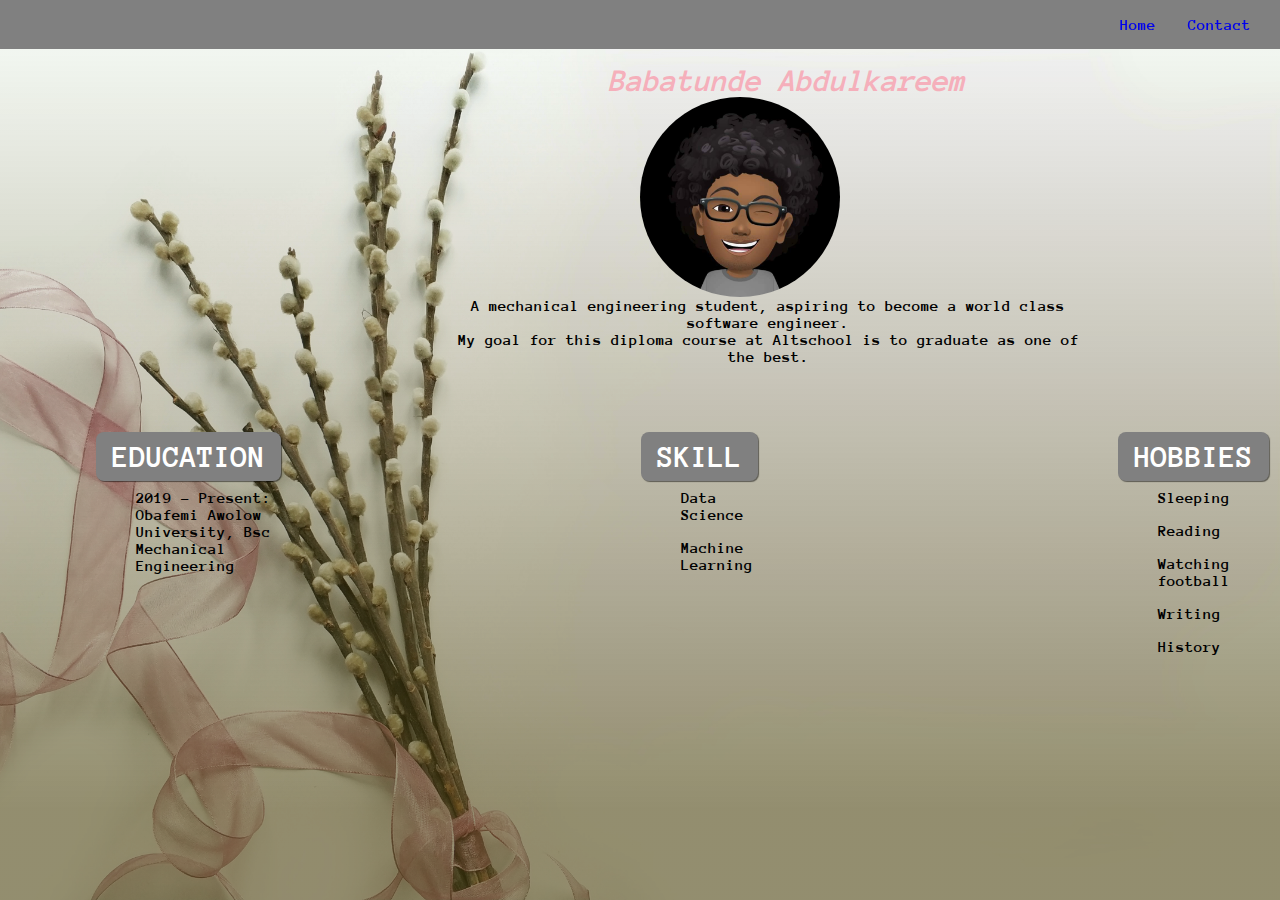
<file: index.html>
<!DOCTYPE html>
<html lang="en">
<head>
    <meta charset="UTF-8">
    <meta http-equiv="X-UA-Compatible" content="IE=edge">
    <meta name="viewport" content="width=device-width, initial-scale=1.0">
    <title>About</title>
    <link rel="stylesheet" href="style.css">
    <link rel="shortcut icon" href="favicon.ico" type="image/x-icon">
</head>
<body>
    <header class="main-header">
        <nav class="main-nav">
            <ul class="main-nav__items">

                <li class="main-nav__item">
                    <a class="list" href="#">Home</a>
                </li>
                <li class="main-nav__item">
                    <a class="list" href="contact.html">Contact</a>
                </li>
                <li class="main-nav__item">
                    <a class="list" href="register.html">Register</a>
                </li>
                <li class="main-nav__item">
                    <a class="list" href="login.html">Login</a>
                </li>
            </ul>
        </nav>
    </header>
    <main class="main">
        <section class="main-section">
                <h1 class="main-section__name">Babatunde Abdulkareem</h1>
                <div class="avatar">
                    <img src="avatar.jpeg" alt="avatar">

                </div>
                
                <p>A mechanical engineering student, aspiring to become a world class software engineer. <br> My goal for this diploma course at Altschool is to graduate as one of the best.</p>
        </section>

        <section class="secondary-section"> 
            <div class="secondary-section__item">
                <div class="secondary-section__box">
                    <h1 class="secondary-section__details">EDUCATION</h1>
                    <ul class="items">
                        <li> 2019 - Present: Obafemi Awolow University, Bsc Mechanical Engineering</li>
                        <li></li>
                    </ul>

                </div>
                <div  class="box">
                    <h1 class="secondary-section__details">SKILL</h1>
                    <ul class="items">
                        <li>Data Science</li>
                        <li>Machine Learning</li>
                    </ul>

                </div>
                <div  class="box">
                    <h1 class="secondary-section__details">HOBBIES</h1>
                    <ul class="items">
                        <li>Sleeping</li>
                        <li>Reading</li>
                        <li>Watching football</li>
                        <li>Writing</li>
                        <li>History</li>
                    </ul>

                </div>
            </div>
        </section>
        
        
    </main>
    <!-- <footer class="main-footer">
        <nav>
            <ul class="main-footer__links">
                <li class="main-footer__link">
                    <a href="#">Support</a>
                </li>
                <li class="main-footer__link">
                    <a href="#">Terms of Use</a>
                </li>
            </ul>
        </nav>
    </footer> -->
</body>
</html>
</file>
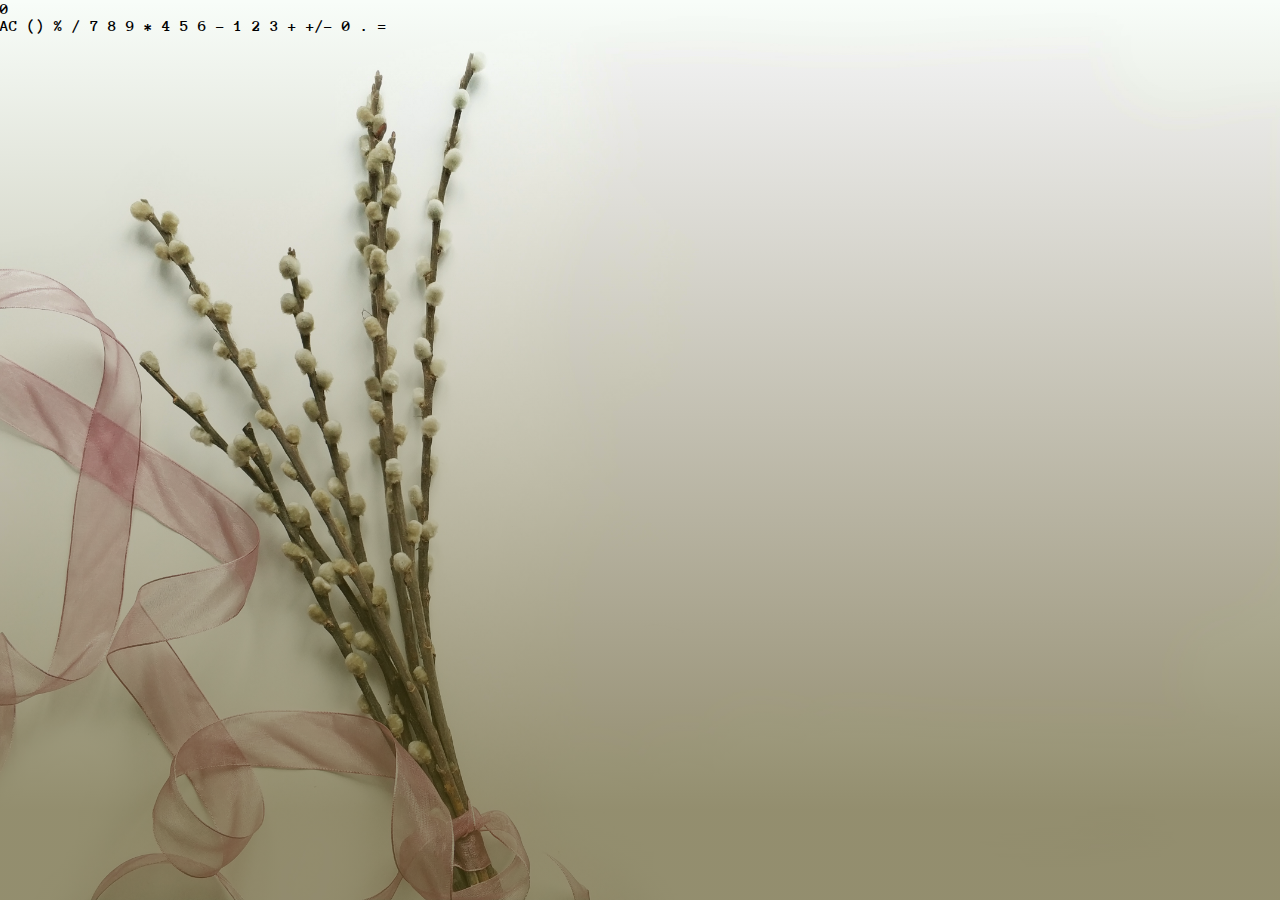
<file: calculator.html>
<!DOCTYPE html>
<html lang="en">
<head>
    <meta charset="UTF-8">
    <meta http-equiv="X-UA-Compatible" content="IE=edge">
    <meta name="viewport" content="width=device-width, initial-scale=1.0">
    <title>Calculator</title>
    <link rel="stylesheet" href="style.css">
</head>
<body>
    <div class="container">
        <div class="result">0</div>
        <div class="buttons">
            <span class="button resetBtn">AC</span>
            <span class="button parenthesis">()</span>
            <span class="button operator percent">%</span>
            <span class="button operator">/</span>
            <span class="button number">7</span>
            <span class="button number">8</span>
            <span class="button number">9</span>
            <span class="button operator">*</span>
            <span class="button operator">4</span>
            <span class="button operator">5</span>
            <span class="button operator">6</span>
            <span class="button operator">-</span>
            <span class="button operator">1</span>
            <span class="button operator">2</span>
            <span class="button operator">3</span>
            <span class="button operator">+</span>
            <span class="button negative operator">+/-</span>
            <span class="button operator">0</span>
            <span class="button number zero-btn">.</span>
            <span class="button operator">=</span>

        </div>
    </div>
</body>
</html>
</file>
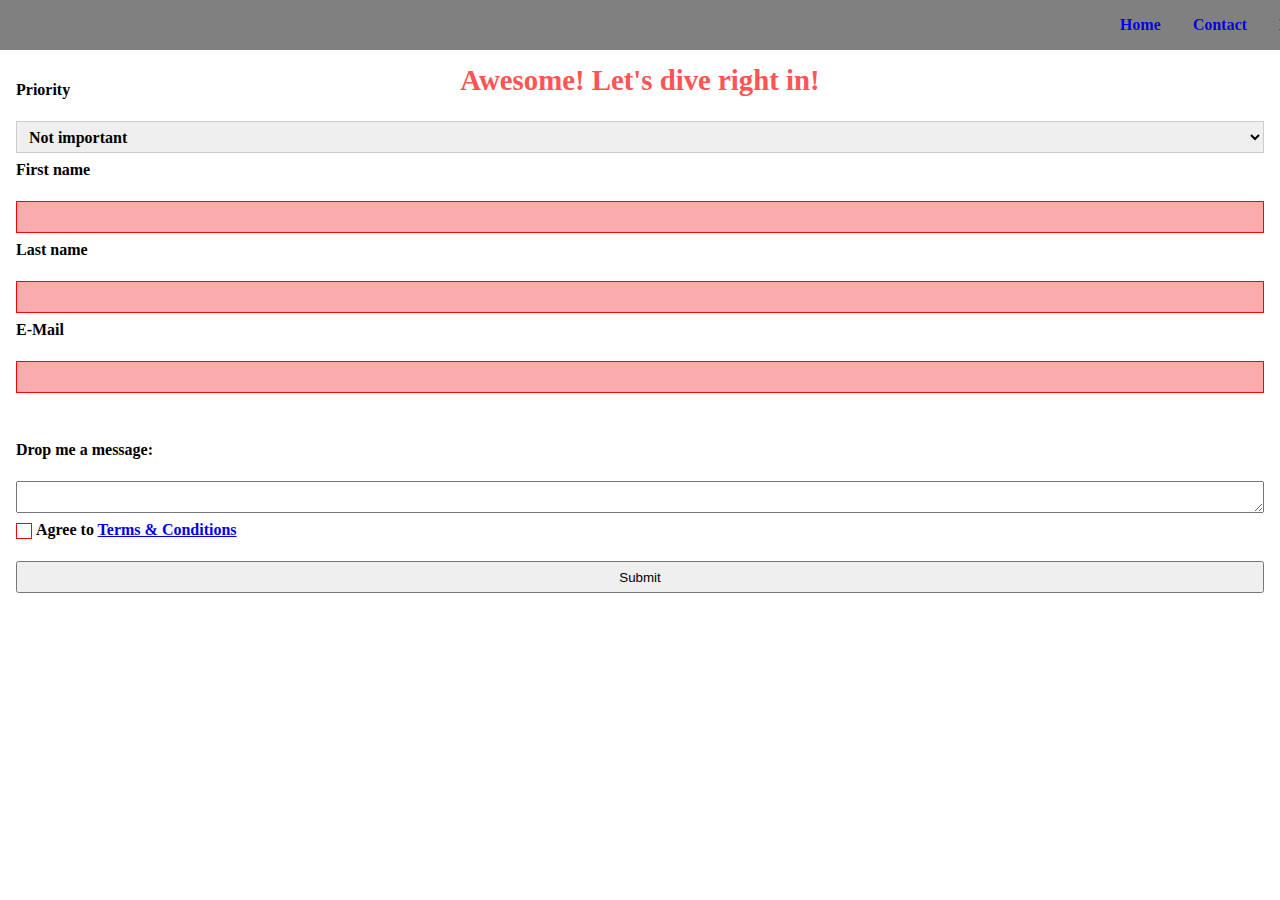
<file: contact.html>
<!DOCTYPE html>
<html lang="en">
<head>
    <meta charset="UTF-8">
    <meta http-equiv="X-UA-Compatible" content="IE=edge">
    <meta name="viewport" content="width=device-width, initial-scale=1.0">
    <title>Contact</title>
    <link rel="stylesheet" href="contact.css">
</head>
<body>
    <header class="main-header">
        <nav class="main-nav">
            <ul class="main-nav__items">

                <li class="main-nav__item">
                    <a class="list" href="index.html">Home</a>
                </li>
                <li class="main-nav__item">
                    <a class="list" href="#">Contact</a>
                </li>
                <li class="main-nav__item">
                    <a class="list" href="register.html">Register</a>
                </li>
                <li class="main-nav__item">
                    <a class="list" href="login.html">Login</a>
                </li>
            </ul>
        </nav>
    </header>
        <main class="signup-page">
            <h1 class="signup-title">Awesome! Let's dive right in!</h1>
            <form action="index.html" class="signup-form">
                <label for="title">Priority</label>
                <select id="title">
                    <option value="mr">Not important</option>
                    <option value="ms">Important</option>
                </select>
                <label for="first-name">First name</label>
                <input type="text" id="first-name" required>
                <label for="last-name">Last name</label>
                <input type="text" id="last-name" required>
                <label for="email">E-Mail</label>
                <input type="email" id="email" required>
                <br>
                <label for="story">Drop me a message:</label>

                <textarea id="story" name="story"
                          rows="10" cols="50">
                </textarea>
                
                <!-- <label for="password">Password</label>
                <input type="password" id="password" required> -->
                <div class="signup-form__checkbox"><input type="checkbox" id="agree-terms" required>
                    <label for="agree-terms">Agree to
                        <a href="#">Terms &amp; Conditions</a>
                    </label> </div>
                <button type="submit" class="button">Submit</button>
            </form>
        </main>
</body>
</html>
</file>
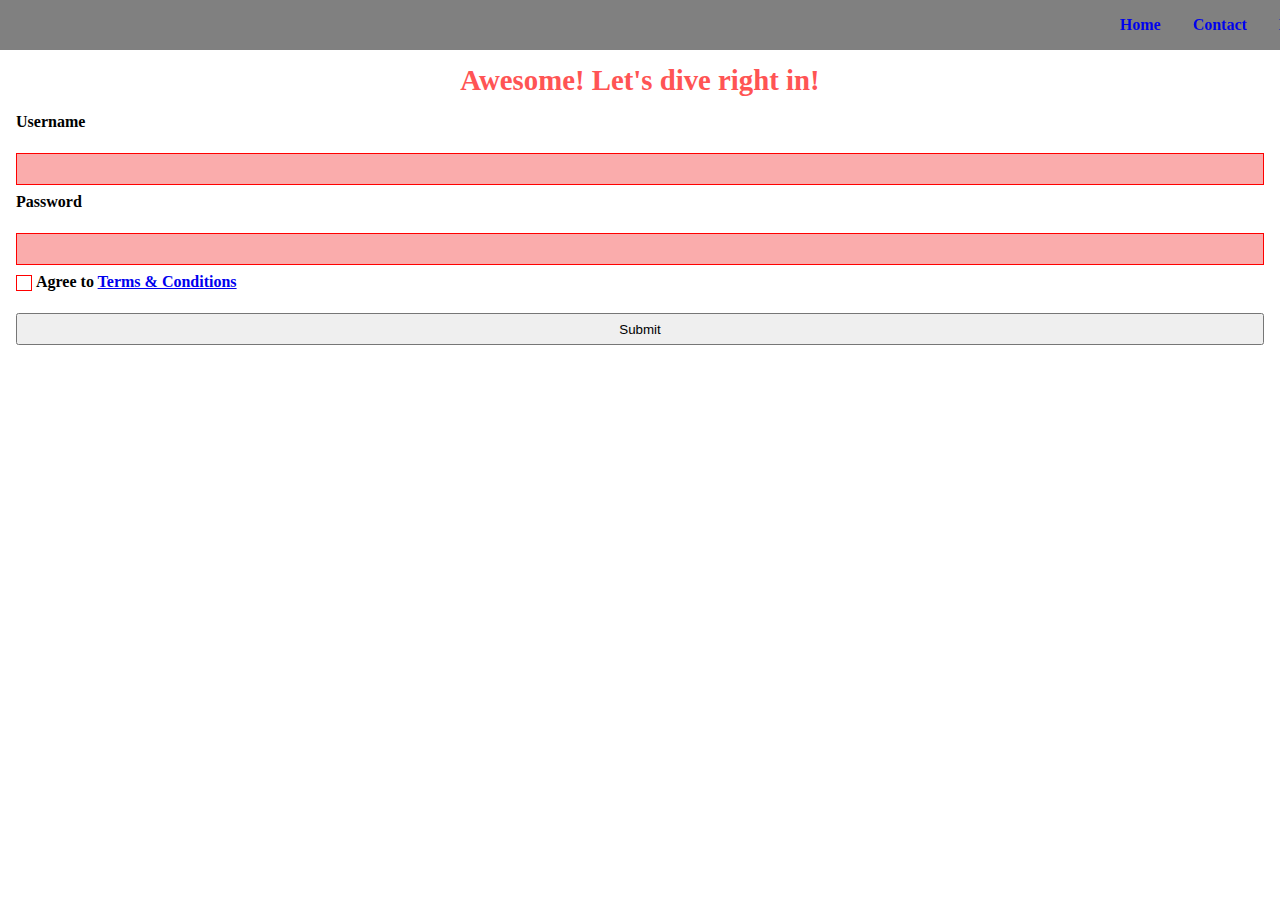
<file: login.html>
<!DOCTYPE html>
<html lang="en">
<head>
    <meta charset="UTF-8">
    <meta http-equiv="X-UA-Compatible" content="IE=edge">
    <meta name="viewport" content="width=device-width, initial-scale=1.0">
    <title>Login</title>
    <link rel="stylesheet" href="login.css">
</head>
<body>
    <header class="main-header">
        <nav class="main-nav">
            <ul class="main-nav__items">

                <li class="main-nav__item">
                    <a class="list" href="index.html">Home</a>
                </li>
                <li class="main-nav__item">
                    <a class="list" href="contact.html">Contact</a>
                </li>
                <li class="main-nav__item">
                    <a class="list" href="register.html">Register</a>
                </li>
                <li class="main-nav__item">
                    <a class="list" href="#">Login</a>
                </li>
            </ul>
        </nav>
    </header>
    <main>
        <main class="signup-page">
            <h1 class="signup-title">Awesome! Let's dive right in!</h1>
            <form action="index.html" class="signup-form">
                <!-- <label for="title">Priority</label>
                <select id="title">
                    <option value="mr">Important</option>
                    <option value="ms">Very important</option>
                    <option value="ms">Not important</option>
                </select> -->
                <!-- <label for="first-name">First name</label>
                <input type="text" id="first-name" required>
                <label for="last-name">Last name</label>
                <input type="text" id="last-name" required> -->
                <label for="username">Username</label>
                <input type="username" id="email" required>
                <label for="password">Password</label>
                <input type="password" id="password" required>
                <div class="signup-form__checkbox"><input type="checkbox" id="agree-terms" required>
                    <label for="agree-terms">Agree to
                        <a href="#">Terms &amp; Conditions</a>
                    </label> </div>
                <button type="submit" class="button">Submit</button>
            </form>
        </main>
    </main>
    </main>
</body>
</html>
</file>
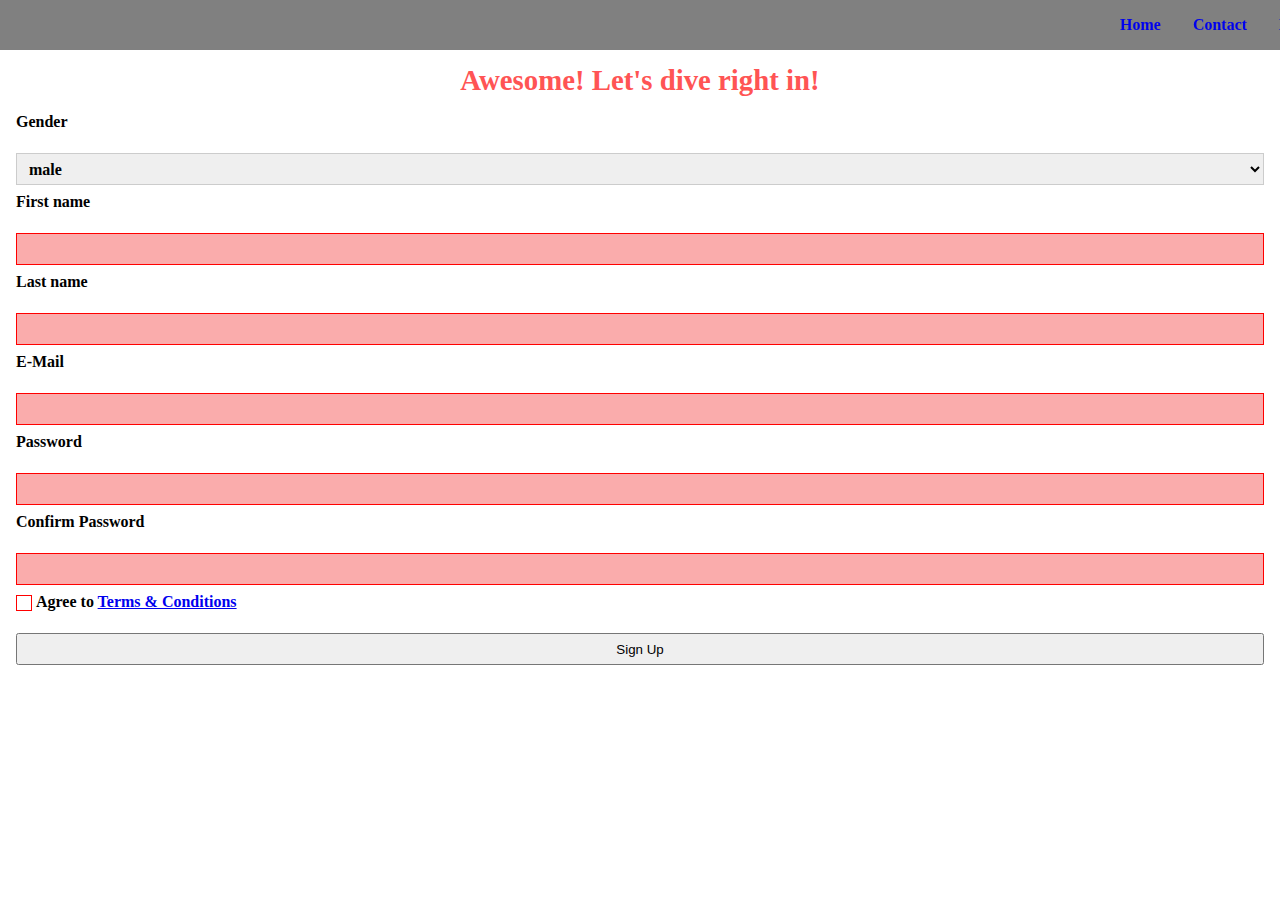
<file: register.html>
<!DOCTYPE html>
<html lang="en">
<head>
    <meta charset="UTF-8">
    <meta http-equiv="X-UA-Compatible" content="IE=edge">
    <meta name="viewport" content="width=device-width, initial-scale=1.0">
    <title>Register</title>
    <link rel="stylesheet" href="register.css">
</head>
<body>
    <header class="main-header">
        <nav class="main-nav">
            <ul class="main-nav__items">

                <li class="main-nav__item">
                    <a class="list" href="index.html">Home</a>
                </li>
                <li class="main-nav__item">
                    <a class="list" href="contact.html">Contact</a>
                </li>
                <li class="main-nav__item">
                    <a class="list" href="#">Register</a>
                </li>
                <li class="main-nav__item">
                    <a class="list" href="login.html">Login</a>
                </li>
            </ul>
        </nav>
    </header>
    <main>
        <main class="signup-page">
            <h1 class="signup-title">Awesome! Let's dive right in!</h1>
            <form action="index.html" class="signup-form">
                <label for="title">Gender</label>
                <select id="title">
                    <option value="mr">male</option>
                    <option value="ms">female</option>
                </select>
                <label for="first-name">First name</label>
                <input type="text" id="first-name" required>
                <label for="last-name">Last name</label>
                <input type="text" id="last-name" required>
                <label for="email">E-Mail</label>
                <input type="email" id="email" required>
                <label for="password">Password</label>
                <input type="password" id="password" required>
                <label for="password">Confirm Password</label>
                <input type="password" id="password" required>
                <div class="signup-form__checkbox"><input type="checkbox" id="agree-terms" required>
                    <label for="agree-terms">Agree to
                        <a href="#">Terms &amp; Conditions</a>
                    </label> </div>
                <button type="submit" class="button">Sign Up</button>
            </form>
        </main>
    </main>
</body>
</html>
</file>
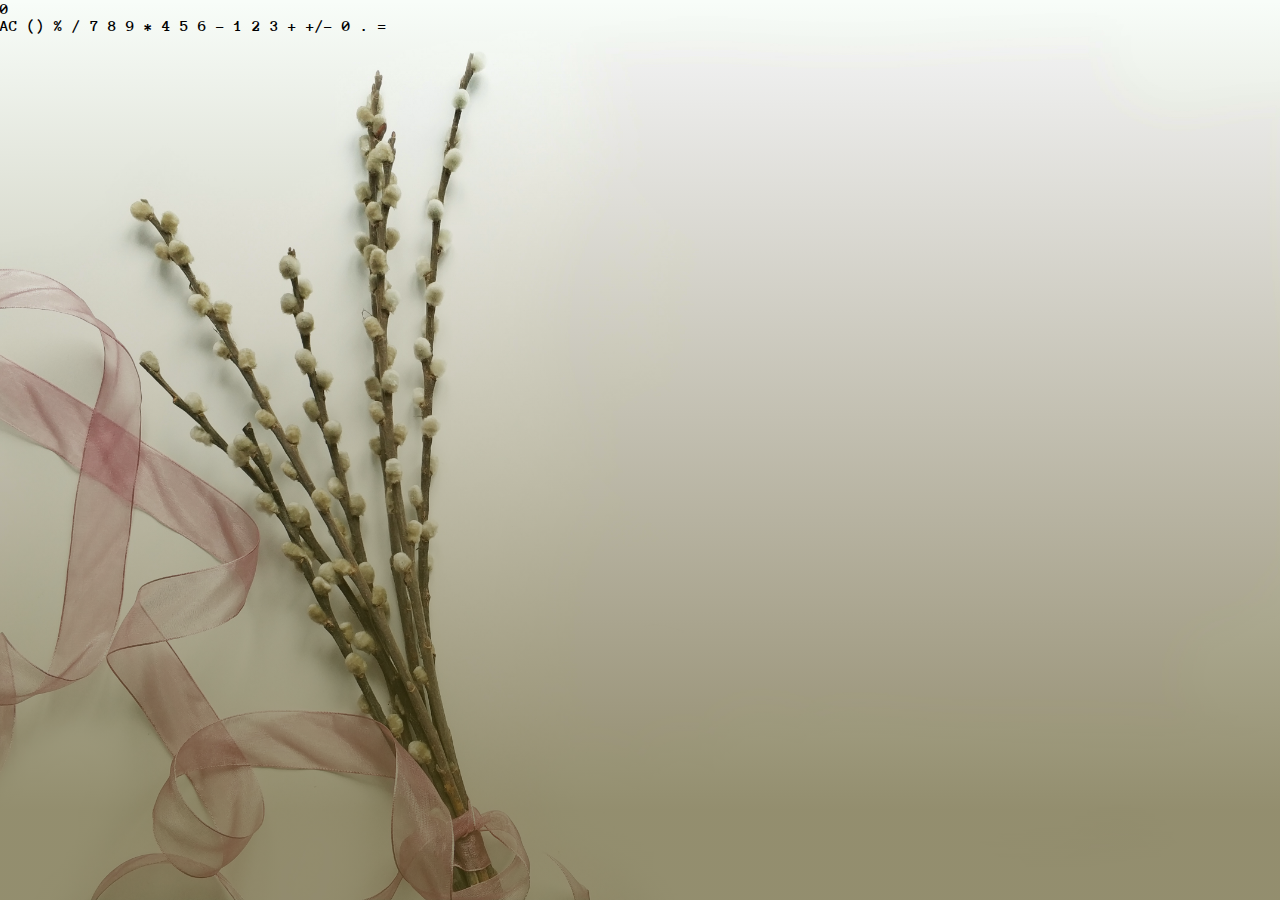
<file: Practice/calculator.html>
<!DOCTYPE html>
<html lang="en">
<head>
    <meta charset="UTF-8">
    <meta http-equiv="X-UA-Compatible" content="IE=edge">
    <meta name="viewport" content="width=device-width, initial-scale=1.0">
    <title>Calculator</title>
    <link rel="stylesheet" href="style.css">
    <link rel="shortcut icon" href="favicon.ico" type="image/x-icon">
</head>
</head>
<body>
    <div class="container">
        <div class="result">0</div>
        <div class="buttons">
            <span class="button resetBtn">AC</span>
            <span class="button parenthesis">()</span>
            <span class="button operator percent">%</span>
            <span class="button operator">/</span>
            <span class="button number">7</span>
            <span class="button number">8</span>
            <span class="button number">9</span>
            <span class="button operator">*</span>
            <span class="button operator">4</span>
            <span class="button operator">5</span>
            <span class="button operator">6</span>
            <span class="button operator">-</span>
            <span class="button operator">1</span>
            <span class="button operator">2</span>
            <span class="button operator">3</span>
            <span class="button operator">+</span>
            <span class="button negative operator">+/-</span>
            <span class="button operator">0</span>
            <span class="button number zero-btn">.</span>
            <span class="button operator">=</span>

        </div>
    </div>
</body>
</html>
</file>
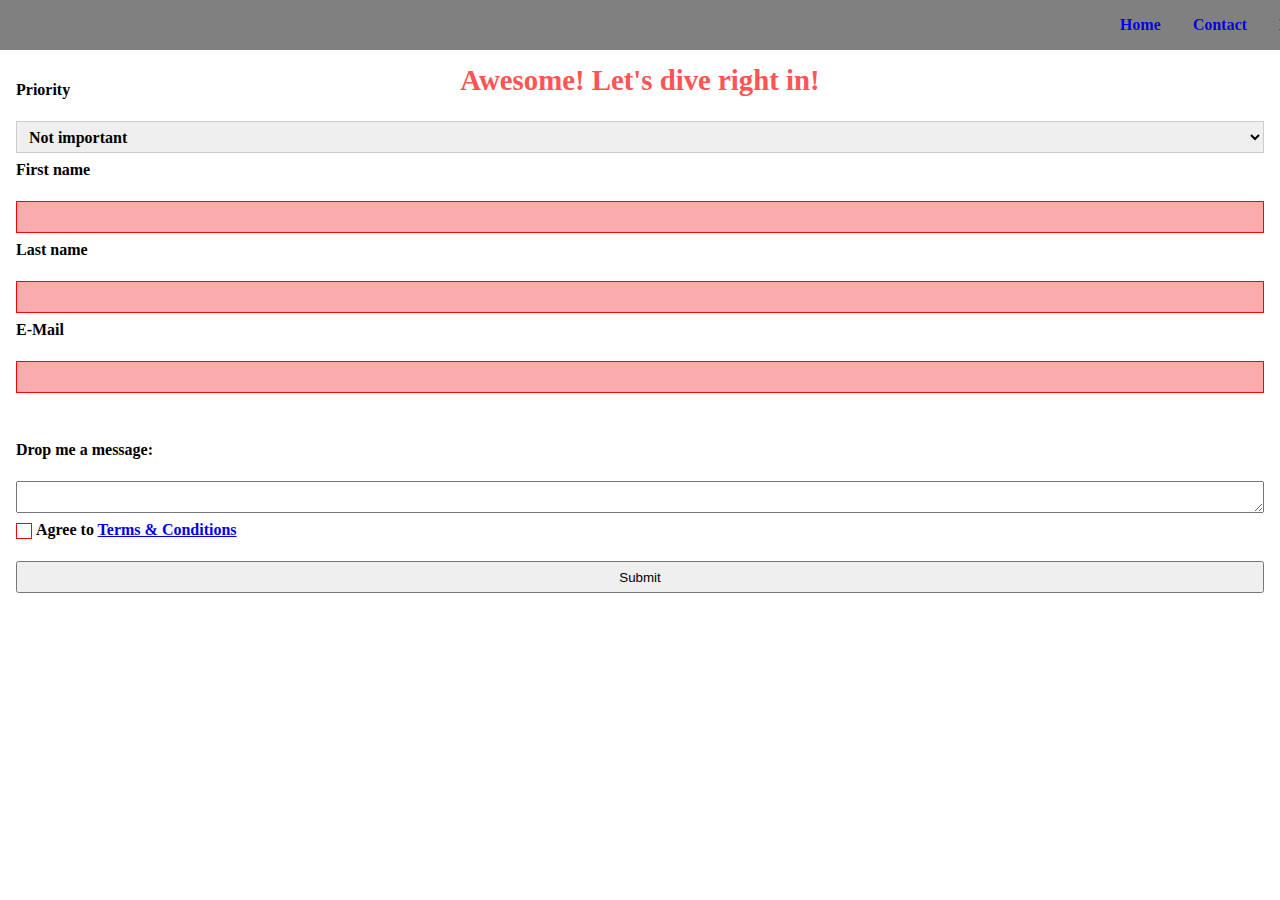
<file: Practice/contact.html>
<!DOCTYPE html>
<html lang="en">
<head>
    <meta charset="UTF-8">
    <meta http-equiv="X-UA-Compatible" content="IE=edge">
    <meta name="viewport" content="width=device-width, initial-scale=1.0">
    <title>Contact</title>
    <link rel="stylesheet" href="contact.css">
    <link rel="shortcut icon" href="favicon.ico" type="image/x-icon">
</head>
</head>
<body>
    <header class="main-header">
        <nav class="main-nav">
            <ul class="main-nav__items">

                <li class="main-nav__item">
                    <a class="list" href="index.html">Home</a>
                </li>
                <li class="main-nav__item">
                    <a class="list" href="#">Contact</a>
                </li>
                <li class="main-nav__item">
                    <a class="list" href="register.html">Register</a>
                </li>
                <li class="main-nav__item">
                    <a class="list" href="login.html">Login</a>
                </li>
            </ul>
        </nav>
    </header>
        <main class="signup-page">
            <h1 class="signup-title">Awesome! Let's dive right in!</h1>
            <form action="index.html" class="signup-form">
                <label for="title">Priority</label>
                <select id="title">
                    <option value="mr">Not important</option>
                    <option value="ms">Important</option>
                </select>
                <label for="first-name">First name</label>
                <input type="text" id="first-name" required>
                <label for="last-name">Last name</label>
                <input type="text" id="last-name" required>
                <label for="email">E-Mail</label>
                <input type="email" id="email" required>
                <br>
                <label for="story">Drop me a message:</label>

                <textarea id="story" name="story"
                          rows="10" cols="50">
                </textarea>
                
                <!-- <label for="password">Password</label>
                <input type="password" id="password" required> -->
                <div class="signup-form__checkbox"><input type="checkbox" id="agree-terms" required>
                    <label for="agree-terms">Agree to
                        <a href="#">Terms &amp; Conditions</a>
                    </label> </div>
                <button type="submit" class="button">Submit</button>
            </form>
        </main>
</body>
</html>
</file>
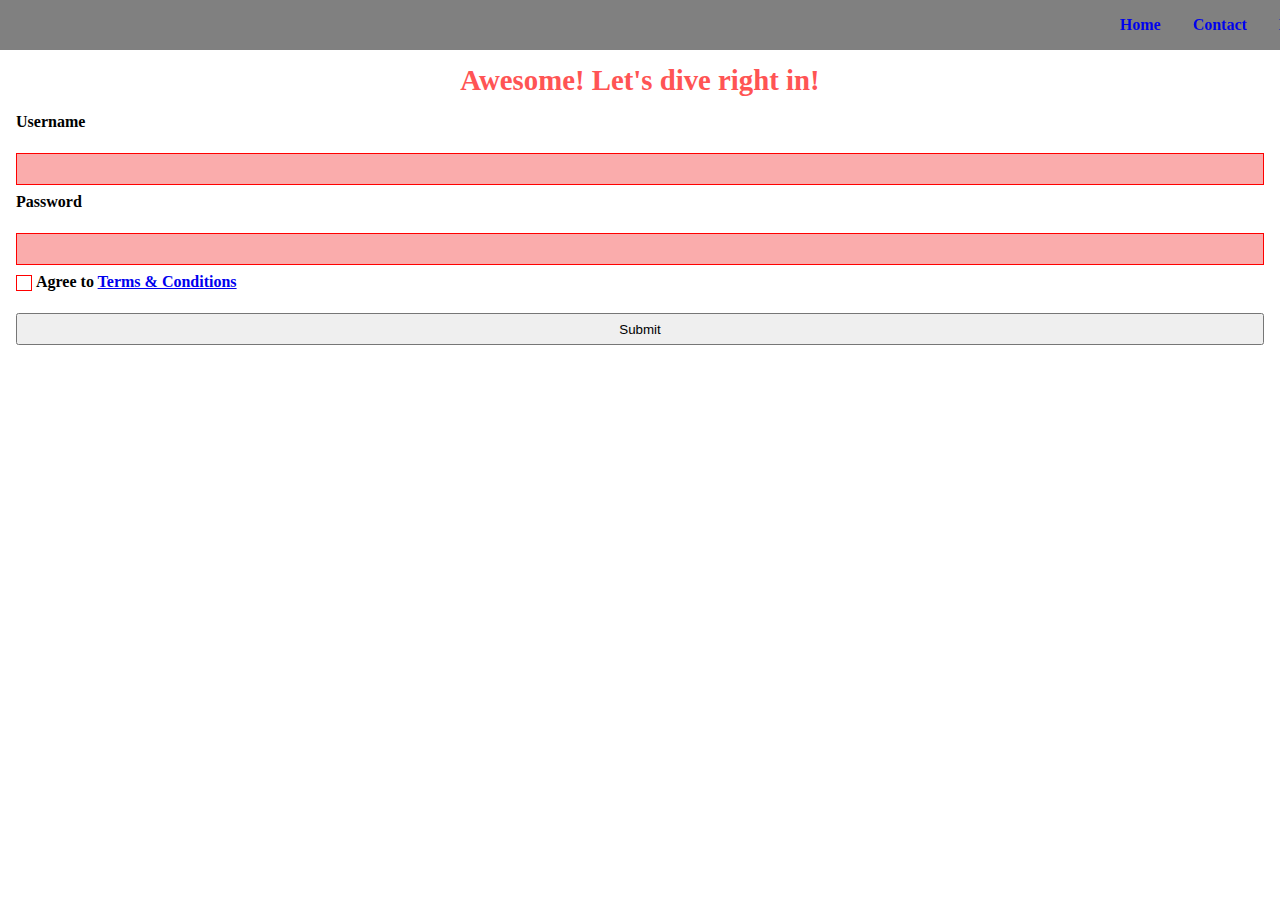
<file: Practice/login.html>
<!DOCTYPE html>
<html lang="en">
<head>
    <meta charset="UTF-8">
    <meta http-equiv="X-UA-Compatible" content="IE=edge">
    <meta name="viewport" content="width=device-width, initial-scale=1.0">
    <title>Login</title>
    <link rel="stylesheet" href="login.css">
    <link rel="shortcut icon" href="favicon.ico" type="image/x-icon">
</head>
</head>
<body>
    <header class="main-header">
        <nav class="main-nav">
            <ul class="main-nav__items">

                <li class="main-nav__item">
                    <a class="list" href="index.html">Home</a>
                </li>
                <li class="main-nav__item">
                    <a class="list" href="contact.html">Contact</a>
                </li>
                <li class="main-nav__item">
                    <a class="list" href="register.html">Register</a>
                </li>
                <li class="main-nav__item">
                    <a class="list" href="#">Login</a>
                </li>
            </ul>
        </nav>
    </header>
    <main>
        <main class="signup-page">
            <h1 class="signup-title">Awesome! Let's dive right in!</h1>
            <form action="index.html" class="signup-form">
                <!-- <label for="title">Priority</label>
                <select id="title">
                    <option value="mr">Important</option>
                    <option value="ms">Very important</option>
                    <option value="ms">Not important</option>
                </select> -->
                <!-- <label for="first-name">First name</label>
                <input type="text" id="first-name" required>
                <label for="last-name">Last name</label>
                <input type="text" id="last-name" required> -->
                <label for="username">Username</label>
                <input type="username" id="email" required>
                <label for="password">Password</label>
                <input type="password" id="password" required>
                <div class="signup-form__checkbox"><input type="checkbox" id="agree-terms" required>
                    <label for="agree-terms">Agree to
                        <a href="#">Terms &amp; Conditions</a>
                    </label> </div>
                <button type="submit" class="button">Submit</button>
            </form>
        </main>
    </main>
    </main>
</body>
</html>
</file>
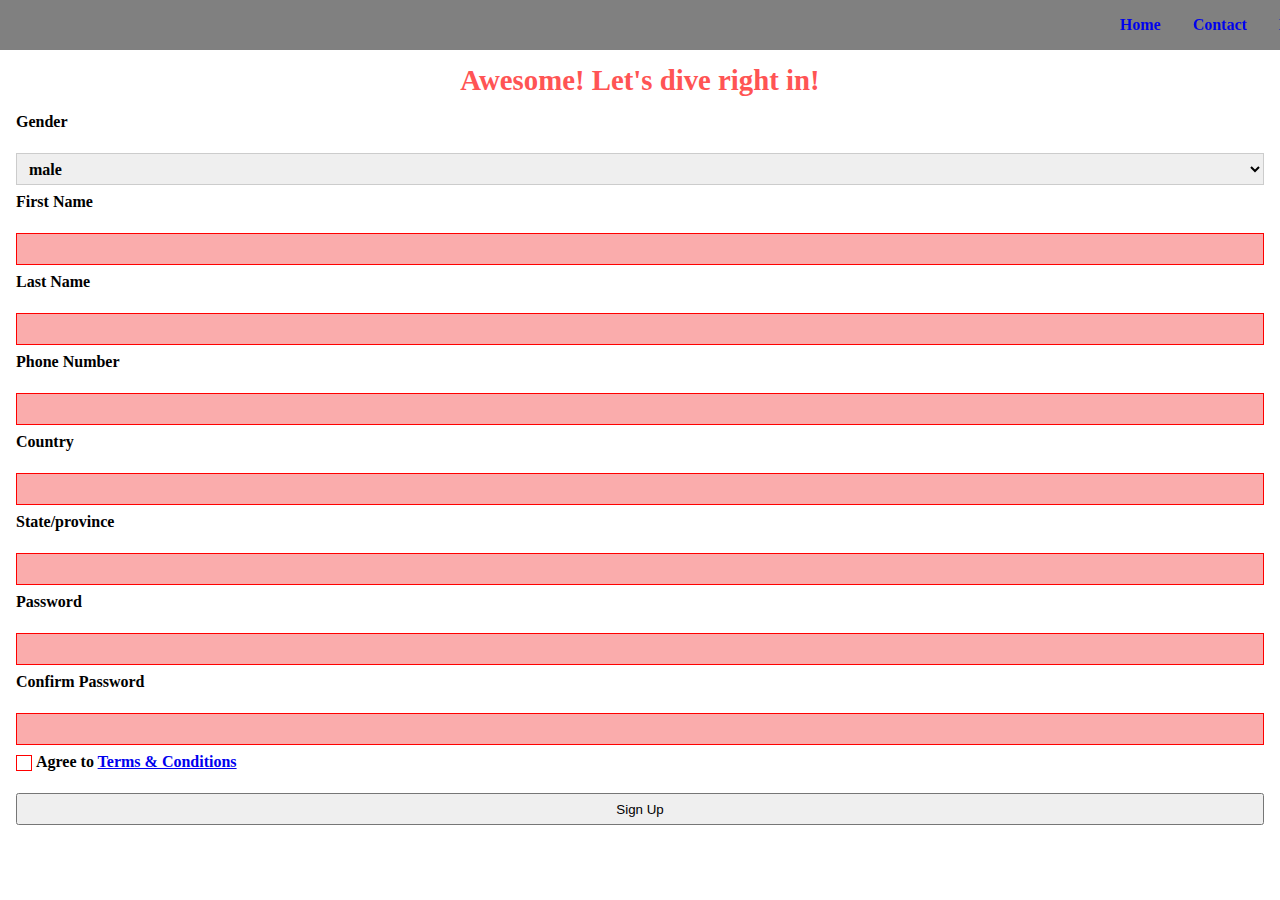
<file: Practice/register.html>
<!DOCTYPE html>
<html lang="en">
<head>
    <meta charset="UTF-8">
    <meta http-equiv="X-UA-Compatible" content="IE=edge">
    <meta name="viewport" content="width=device-width, initial-scale=1.0">
    <title>Register</title>
    <link rel="stylesheet" href="register.css">
    <link rel="shortcut icon" href="favicon.ico" type="image/x-icon">
</head>
</head>
<body>
    <header class="main-header">
        <nav class="main-nav">
            <ul class="main-nav__items">

                <li class="main-nav__item">
                    <a class="list" href="index.html">Home</a>
                </li>
                <li class="main-nav__item">
                    <a class="list" href="contact.html">Contact</a>
                </li>
                <li class="main-nav__item">
                    <a class="list" href="#">Register</a>
                </li>
                <li class="main-nav__item">
                    <a class="list" href="login.html">Login</a>
                </li>
            </ul>
        </nav>
    </header>
    <main>
        <main class="signup-page">
            <h1 class="signup-title">Awesome! Let's dive right in!</h1>
            <form action="index.html" class="signup-form">
                <label for="title">Gender</label>
                <select id="title">
                    <option value="male">male</option>
                    <option value="female">female</option>
                </select>
                <label for="first-name">First Name</label>
                <input type="text" id="first-name" required>
                <label for="last-name">Last Name</label>
                <input type="text" id="last-name" required>
                <label for="phone-number">Phone Number</label>
                <input type="text" id="phone-number" required>
                <label for="country">Country</label>
                <input type="country" id="country" required>
                <label for="State">State/province</label>
                <input type="state" id="state" required>
                <label for="password">Password</label>
                <input type="password" id="password" required>
                <label for="password">Confirm Password</label>
                <input type="password" id="password" required>
                <div class="signup-form__checkbox"><input type="checkbox" id="agree-terms" required>
                    <label for="agree-terms">Agree to
                        <a href="#">Terms &amp; Conditions</a>
                    </label> </div>
                <button type="submit" class="button">Sign Up</button>
            </form>
        </main>
    </main>
</body>
</html>
</file>
<file: style.css>
@import url('https://fonts.googleapis.com/css2?family=Roboto:100,400,900&display=swap');
@import url('https://fonts.googleapis.com/css2?family=Anton&display=swap');
@import url('https://fonts.googleapis.com/css2?family=Montserrat:400,700&display=swap');

@font-face {
    font-family: "AnonymousPro";
    src: url("anonymousPro-Regular.ttf") format("truetype");
}

@font-face {
    font-family: "AnonymousPro";
    src: url("anonymousPro-Bold.ttf") format("truetype");
    font-weight: 700;
}

*{
    box-sizing: border-box;
    margin: 0;
}

:root {
    --grey-color: grey;
}

.avatar {
    width: 20rem;
    height: 10rem;
    object-fit: contain;
    border-radius: 50%;
    /* overflow: hidden; */
    position: relative; 
    width: 12.5rem; 
    height: 12.5rem; 
    overflow: hidden; 
    border-radius: 50%;
}

.avatar img {
    height: auto;
    width: 100%;
}

/* main {
    position: relative;
} */


.box {
    flex-grow: 5;
}

.main-section {
    position: absolute;
    top: 4rem;
    left: 40rem;
    
    
}

.secondary-section {
    position: absolute;
    top: 25rem;
    
}

.secondary-section__item {
    /* display: flex;
    flex-direction: row; */
    display: grid;
    grid-template-columns: auto auto auto auto;
    gap: 10.5rem;
    /* justify-content: center;
    justify-items: center;
    justify-self: center;
    align-items: stretch;
    align-content: center; */
    
}
.secondary-section__item > div {
    margin: 1rem 3rem;
   padding: 1rem 3rem;
   /* font-size: 30px; */
   list-style: none;
   
}

.secondary-section__item li {
    text-decoration: none;

}

.main-section p {
    text-align: center;
}

.main-section__name {
    position: relative;
    right: 2rem;
    font-style: italic;
    color: rgba(248, 159, 174, 0.8);

}

.secondary-section__details {
    color: white;
    background: var(--grey-color);
    padding: 0.5rem 1rem;
    border-radius: 8px;
    box-shadow: 1px 1px 1px rgba(0, 0, 0, 0.5);
    text-align: center;
}

.main p {
    position: relative;
    right: 12rem;
    font-weight: bold;
}

.main-header {
    background: var(--grey-color);
    width: 100%;
    position: fixed;
    top: 0;
    left: 0;
    margin: 0rem 0rem;
    padding: 0.5rem 1rem;
    z-index: 1;
    display: flex;
    align-items: center;
    justify-content: space-between;
    size: 10rem;
}

.main-nav {
    text-decoration: none;
}

.main-nav__items {
    list-style: none;
    display: flex;
    /* flex-direction: row; */
    margin: 0;
    padding: 0;
    list-style: none;

    
    
    
}

.main-nav__item {
    margin: 0.5rem 1rem;

}

.main-nav__item a, 
.mobile-nav__item a {
    text-decoration: none;
    /* color: var(--dark-green); */
    font-weight: bold;
    padding: 0.2rem 0;
    /* text-align: right; */
    position: relative;
    left: 68rem;
}

.main-nav__item a:hover,
.main-nav__item a:active {
    color: white;
    border-bottom: 5px solid white;
}

/* .list {
    text-decoration: none;
} */

body {
    /* font-family: 'Montserrat', sans-serif; */
    font-family: "AnonymousPro";
    background: linear-gradient(to top, rgba(80, 68, 18, 0.6) 10%, transparent),
    url("pexels-alena-koval-961402.jpg") center/cover no-repeat border-box,
    #ff1b68;
    /* margin: 0; */
    position: relative;
    height: 100%;
    font-weight: 700;
}

html {
    height: 100%;
}

.items li {
    list-style: none;
}

.main-footer {
    background: black;
    /* padding: 2rem;
    margin-top: 3rem; */
    /* grid-row: 3 / 4; */
    position: relative;
    top: 50rem;
    width: 100vw;
}

.main-footer__links {
    list-style: none;
    margin: 1rem 2rem;
    padding: 1rem 2rem;
    display: flex;
    flex-direction: row;
    justify-content: center;
    align-items: center;
}

.main-footer__link {
    margin: 0.5rem 1rem;
}

.main-footer__link a {
    color: white;
    text-decoration: none;
}

.main-footer__link a:hover,
.main-footer__link a:active {
    color: #ccc;
}

.items li {
    padding: 0.5rem 0;

}
</file>
<file: contact.css>
*{
    box-sizing: border-box;
    margin: 0;
}

:root {
    --grey-color: grey;
}

.main-header {
    background: var(--grey-color);
    width: 100%;
    position: fixed;
    top: 0;
    left: 0;
    margin: 0rem 0rem;
    padding: 0.5rem 1rem;
    z-index: 1;
    display: flex;
    align-items: center;
    justify-content: space-between;
    size: 10rem;
}

.main-nav {
    text-decoration: none;
}

.main-nav__items {
    list-style: none;
    display: flex;
    /* flex-direction: row; */
    margin: 0;
    padding: 0;
    list-style: none;

    
    
    
}

.main-nav__item {
    margin: 0.5rem 1rem;

}

.main-nav__item a, 
.mobile-nav__item a {
    text-decoration: none;
    /* color: var(--dark-green); */
    font-weight: bold;
    padding: 0.2rem 0;
    /* text-align: right; */
    position: relative;
    left: 68rem;
}

.main-nav__item a:hover,
.main-nav__item a:active {
    color: white;
    border-bottom: 5px solid white;
}

main {
    padding-top: 2rem;
}

.signup-title {
    text-align: center;
    font-size: 1.8rem;
    color: #ff5454;
    position: relative;
    top: 2rem;
}

.signup-form {
    padding: 1rem;
    display: grid;
    grid-auto-rows: 2rem;
    grid-row-gap: 0.5rem;
}

.signup-form label {
    font-weight: bold;
}

.signup-form label,
.signup-form input,
.signup-form select {
    display: block;
    width: 100%;
}


.signup-form input[id*="terms"],
.signup-form input[id*="terms"] + label {
    display: inline-block;
    width: auto;
    vertical-align: bottom;
}

.signup-form input:not([type="checkbox"]), 
.signup-form select {
    border: 1px solid #ccc;
    padding: 00.2rem 0.5rem;
    font: inherit;
}

.signup-form input[type="checkbox"] {
    border: 1px solid #ccc;
    background: white;
    width: 1rem;
    height: 1rem;
    -webkit-appearance: none;
    -moz-appearance: none;
    appearance: none;

}

.signup-form input[type="checkbox"]:checked {
    background: #2ddf5c;
    border: #0e4f1f;
}

.signup-form input.invalid,
.signup-form select.invalid,
.signup-form :invalid {
    border-color:  red !important;
    background: #faacac;
}

.signup-form input:focus,
.signup-form select:focus {
    outline: none;
    background: #d8f3df;
    border: #2ddf5c;
}

.signup-form button[type="submit"] {
    display: block;
}

body {
    /* font-family: 'Montserrat', sans-serif; */
    font-family: "AnonymousPro";
    height: 100%;
    font-weight: 700;
}
</file>
<file: login.css>
*{
    box-sizing: border-box;
    margin: 0;
}

:root {
    --grey-color: grey;
}

.main-header {
    background: var(--grey-color);
    width: 100%;
    position: fixed;
    top: 0;
    left: 0;
    margin: 0rem 0rem;
    padding: 0.5rem 1rem;
    z-index: 1;
    display: flex;
    align-items: center;
    justify-content: space-between;
    size: 10rem;
}

.main-nav {
    text-decoration: none;
}

.main-nav__items {
    list-style: none;
    display: flex;
    /* flex-direction: row; */
    margin: 0;
    padding: 0;
    list-style: none;

    
    
    
}

.main-nav__item {
    margin: 0.5rem 1rem;

}

.main-nav__item a, 
.mobile-nav__item a {
    text-decoration: none;
    /* color: var(--dark-green); */
    font-weight: bold;
    padding: 0.2rem 0;
    /* text-align: right; */
    position: relative;
    left: 68rem;
}

.main-nav__item a:hover,
.main-nav__item a:active {
    color: white;
    border-bottom: 5px solid white;
}

main {
    padding-top: 2rem;
}

.signup-title {
    text-align: center;
    font-size: 1.8rem;
    color: #ff5454;
}

.signup-form {
    padding: 1rem;
    display: grid;
    grid-auto-rows: 2rem;
    grid-row-gap: 0.5rem;
}

.signup-form label {
    font-weight: bold;
}

.signup-form label,
.signup-form input,
.signup-form select {
    display: block;
    width: 100%;
}


.signup-form input[id*="terms"],
.signup-form input[id*="terms"] + label {
    display: inline-block;
    width: auto;
    vertical-align: bottom;
}

.signup-form input:not([type="checkbox"]), 
.signup-form select {
    border: 1px solid #ccc;
    padding: 00.2rem 0.5rem;
    font: inherit;
}

.signup-form input[type="checkbox"] {
    border: 1px solid #ccc;
    background: white;
    width: 1rem;
    height: 1rem;
    -webkit-appearance: none;
    -moz-appearance: none;
    appearance: none;

}

.signup-form input[type="checkbox"]:checked {
    background: #2ddf5c;
    border: #0e4f1f;
}

.signup-form input.invalid,
.signup-form select.invalid,
.signup-form :invalid {
    border-color:  red !important;
    background: #faacac;
}

.signup-form input:focus,
.signup-form select:focus {
    outline: none;
    background: #d8f3df;
    border: #2ddf5c;
}

.signup-form button[type="submit"] {
    display: block;
}

body {
    /* font-family: 'Montserrat', sans-serif; */
    font-family: "AnonymousPro";
    height: 100%;
    font-weight: 700;
}
</file>
<file: register.css>
*{
    box-sizing: border-box;
    margin: 0;
}

:root {
    --grey-color: grey;
}

.main-header {
    background: var(--grey-color);
    width: 100%;
    position: fixed;
    top: 0;
    left: 0;
    margin: 0rem 0rem;
    padding: 0.5rem 1rem;
    z-index: 1;
    display: flex;
    align-items: center;
    justify-content: space-between;
    size: 10rem;
}

.main-nav {
    text-decoration: none;
}

.main-nav__items {
    list-style: none;
    display: flex;
    /* flex-direction: row; */
    margin: 0;
    padding: 0;
    list-style: none;

    
    
    
}

.main-nav__item {
    margin: 0.5rem 1rem;

}

.main-nav__item a, 
.mobile-nav__item a {
    text-decoration: none;
    /* color: var(--dark-green); */
    font-weight: bold;
    padding: 0.2rem 0;
    /* text-align: right; */
    position: relative;
    left: 68rem;
}

.main-nav__item a:hover,
.main-nav__item a:active {
    color: white;
    border-bottom: 5px solid white;
}

main {
    padding-top: 2rem;
}

.signup-title {
    text-align: center;
    font-size: 1.8rem;
    color: #ff5454;
}

.signup-form {
    padding: 1rem;
    display: grid;
    grid-auto-rows: 2rem;
    grid-row-gap: 0.5rem;
}

.signup-form label {
    font-weight: bold;
}

.signup-form label,
.signup-form input,
.signup-form select {
    display: block;
    width: 100%;
}


.signup-form input[id*="terms"],
.signup-form input[id*="terms"] + label {
    display: inline-block;
    width: auto;
    vertical-align: bottom;
}

.signup-form input:not([type="checkbox"]), 
.signup-form select {
    border: 1px solid #ccc;
    padding: 00.2rem 0.5rem;
    font: inherit;
}

.signup-form input[type="checkbox"] {
    border: 1px solid #ccc;
    background: white;
    width: 1rem;
    height: 1rem;
    -webkit-appearance: none;
    -moz-appearance: none;
    appearance: none;

}

.signup-form input[type="checkbox"]:checked {
    background: #2ddf5c;
    border: #0e4f1f;
}

.signup-form input.invalid,
.signup-form select.invalid,
.signup-form :invalid {
    border-color:  red !important;
    background: #faacac;
}

.signup-form input:focus,
.signup-form select:focus {
    outline: none;
    background: #d8f3df;
    border: #2ddf5c;
}

.signup-form button[type="submit"] {
    display: block;
}

body {
    /* font-family: 'Montserrat', sans-serif; */
    font-family: "AnonymousPro";
    height: 100%;
    font-weight: 700;
}
</file>
<file: Practice/style.css>
@import url('https://fonts.googleapis.com/css2?family=Roboto:100,400,900&display=swap');
@import url('https://fonts.googleapis.com/css2?family=Anton&display=swap');
@import url('https://fonts.googleapis.com/css2?family=Montserrat:400,700&display=swap');

@font-face {
    font-family: "AnonymousPro";
    src: url("anonymousPro-Regular.ttf") format("truetype");
}

@font-face {
    font-family: "AnonymousPro";
    src: url("anonymousPro-Bold.ttf") format("truetype");
    font-weight: 700;
}

*{
    box-sizing: border-box;
    margin: 0;
}

:root {
    --grey-color: grey;
}

.avatar {
    width: 20rem;
    height: 10rem;
    object-fit: contain;
    border-radius: 50%;
    /* overflow: hidden; */
    position: relative; 
    width: 12.5rem; 
    height: 12.5rem; 
    overflow: hidden; 
    border-radius: 50%;
}

.avatar img {
    height: auto;
    width: 100%;
}

/* main {
    position: relative;
} */


.box {
    flex-grow: 5;
}

.main-section {
    position: absolute;
    top: 4rem;
    left: 40rem;
    
    
}

.secondary-section {
    position: absolute;
    top: 25rem;
    
}

.secondary-section__item {
    /* display: flex;
    flex-direction: row; */
    display: grid;
    grid-template-columns: auto auto auto auto;
    gap: 10.5rem;
    /* justify-content: center;
    justify-items: center;
    justify-self: center;
    align-items: stretch;
    align-content: center; */
    
}
.secondary-section__item > div {
    margin: 1rem 3rem;
   padding: 1rem 3rem;
   /* font-size: 30px; */
   list-style: none;
   
}

.secondary-section__item li {
    text-decoration: none;

}

.main-section p {
    text-align: center;
}

.main-section__name {
    position: relative;
    right: 2rem;
    font-style: italic;
    color: rgba(248, 159, 174, 0.8);

}

.secondary-section__details {
    color: white;
    background: var(--grey-color);
    padding: 0.5rem 1rem;
    border-radius: 8px;
    box-shadow: 1px 1px 1px rgba(0, 0, 0, 0.5);
    text-align: center;
}

.main p {
    position: relative;
    right: 12rem;
    font-weight: bold;
}

.main-header {
    background: var(--grey-color);
    width: 100%;
    position: fixed;
    top: 0;
    left: 0;
    margin: 0rem 0rem;
    padding: 0.5rem 1rem;
    z-index: 1;
    display: flex;
    align-items: center;
    justify-content: space-between;
    size: 10rem;
}

.main-nav {
    text-decoration: none;
}

.main-nav__items {
    list-style: none;
    display: flex;
    /* flex-direction: row; */
    margin: 0;
    padding: 0;
    list-style: none;

    
    
    
}

.main-nav__item {
    margin: 0.5rem 1rem;

}

.main-nav__item a, 
.mobile-nav__item a {
    text-decoration: none;
    /* color: var(--dark-green); */
    font-weight: bold;
    padding: 0.2rem 0;
    /* text-align: right; */
    position: relative;
    left: 68rem;
}

.main-nav__item a:hover,
.main-nav__item a:active {
    color: white;
    border-bottom: 5px solid white;
}

/* .list {
    text-decoration: none;
} */

body {
    /* font-family: 'Montserrat', sans-serif; */
    font-family: "AnonymousPro";
    background: linear-gradient(to top, rgba(80, 68, 18, 0.6) 10%, transparent),
    url("pexels-alena-koval-961402.jpg") center/cover no-repeat border-box,
    #ff1b68;
    /* margin: 0; */
    position: relative;
    height: 100%;
    font-weight: 700;
}

html {
    height: 100%;
}

.items li {
    list-style: none;
}

.main-footer {
    background: black;
    /* padding: 2rem;
    margin-top: 3rem; */
    /* grid-row: 3 / 4; */
    position: relative;
    top: 50rem;
    width: 100vw;
}

.main-footer__links {
    list-style: none;
    margin: 1rem 2rem;
    padding: 1rem 2rem;
    display: flex;
    flex-direction: row;
    justify-content: center;
    align-items: center;
}

.main-footer__link {
    margin: 0.5rem 1rem;
}

.main-footer__link a {
    color: white;
    text-decoration: none;
}

.main-footer__link a:hover,
.main-footer__link a:active {
    color: #ccc;
}

.items li {
    padding: 0.5rem 0;

}
</file>
<file: Practice/contact.css>
*{
    box-sizing: border-box;
    margin: 0;
}

:root {
    --grey-color: grey;
}

.main-header {
    background: var(--grey-color);
    width: 100%;
    position: fixed;
    top: 0;
    left: 0;
    margin: 0rem 0rem;
    padding: 0.5rem 1rem;
    z-index: 1;
    display: flex;
    align-items: center;
    justify-content: space-between;
    size: 10rem;
}

.main-nav {
    text-decoration: none;
}

.main-nav__items {
    list-style: none;
    display: flex;
    /* flex-direction: row; */
    margin: 0;
    padding: 0;
    list-style: none;

    
    
    
}

.main-nav__item {
    margin: 0.5rem 1rem;

}

.main-nav__item a, 
.mobile-nav__item a {
    text-decoration: none;
    /* color: var(--dark-green); */
    font-weight: bold;
    padding: 0.2rem 0;
    /* text-align: right; */
    position: relative;
    left: 68rem;
}

.main-nav__item a:hover,
.main-nav__item a:active {
    color: white;
    border-bottom: 5px solid white;
}

main {
    padding-top: 2rem;
}

.signup-title {
    text-align: center;
    font-size: 1.8rem;
    color: #ff5454;
    position: relative;
    top: 2rem;
}

.signup-form {
    padding: 1rem;
    display: grid;
    grid-auto-rows: 2rem;
    grid-row-gap: 0.5rem;
}

.signup-form label {
    font-weight: bold;
}

.signup-form label,
.signup-form input,
.signup-form select {
    display: block;
    width: 100%;
}


.signup-form input[id*="terms"],
.signup-form input[id*="terms"] + label {
    display: inline-block;
    width: auto;
    vertical-align: bottom;
}

.signup-form input:not([type="checkbox"]), 
.signup-form select {
    border: 1px solid #ccc;
    padding: 00.2rem 0.5rem;
    font: inherit;
}

.signup-form input[type="checkbox"] {
    border: 1px solid #ccc;
    background: white;
    width: 1rem;
    height: 1rem;
    -webkit-appearance: none;
    -moz-appearance: none;
    appearance: none;

}

.signup-form input[type="checkbox"]:checked {
    background: #2ddf5c;
    border: #0e4f1f;
}

.signup-form input.invalid,
.signup-form select.invalid,
.signup-form :invalid {
    border-color:  red !important;
    background: #faacac;
}

.signup-form input:focus,
.signup-form select:focus {
    outline: none;
    background: #d8f3df;
    border: #2ddf5c;
}

.signup-form button[type="submit"] {
    display: block;
}

body {
    /* font-family: 'Montserrat', sans-serif; */
    font-family: "AnonymousPro";
    height: 100%;
    font-weight: 700;
}
</file>
<file: Practice/login.css>
*{
    box-sizing: border-box;
    margin: 0;
}

:root {
    --grey-color: grey;
}

.main-header {
    background: var(--grey-color);
    width: 100%;
    position: fixed;
    top: 0;
    left: 0;
    margin: 0rem 0rem;
    padding: 0.5rem 1rem;
    z-index: 1;
    display: flex;
    align-items: center;
    justify-content: space-between;
    size: 10rem;
}

.main-nav {
    text-decoration: none;
}

.main-nav__items {
    list-style: none;
    display: flex;
    /* flex-direction: row; */
    margin: 0;
    padding: 0;
    list-style: none;

    
    
    
}

.main-nav__item {
    margin: 0.5rem 1rem;

}

.main-nav__item a, 
.mobile-nav__item a {
    text-decoration: none;
    /* color: var(--dark-green); */
    font-weight: bold;
    padding: 0.2rem 0;
    /* text-align: right; */
    position: relative;
    left: 68rem;
}

.main-nav__item a:hover,
.main-nav__item a:active {
    color: white;
    border-bottom: 5px solid white;
}

main {
    padding-top: 2rem;
}

.signup-title {
    text-align: center;
    font-size: 1.8rem;
    color: #ff5454;
}

.signup-form {
    padding: 1rem;
    display: grid;
    grid-auto-rows: 2rem;
    grid-row-gap: 0.5rem;
}

.signup-form label {
    font-weight: bold;
}

.signup-form label,
.signup-form input,
.signup-form select {
    display: block;
    width: 100%;
}


.signup-form input[id*="terms"],
.signup-form input[id*="terms"] + label {
    display: inline-block;
    width: auto;
    vertical-align: bottom;
}

.signup-form input:not([type="checkbox"]), 
.signup-form select {
    border: 1px solid #ccc;
    padding: 00.2rem 0.5rem;
    font: inherit;
}

.signup-form input[type="checkbox"] {
    border: 1px solid #ccc;
    background: white;
    width: 1rem;
    height: 1rem;
    -webkit-appearance: none;
    -moz-appearance: none;
    appearance: none;

}

.signup-form input[type="checkbox"]:checked {
    background: #2ddf5c;
    border: #0e4f1f;
}

.signup-form input.invalid,
.signup-form select.invalid,
.signup-form :invalid {
    border-color:  red !important;
    background: #faacac;
}

.signup-form input:focus,
.signup-form select:focus {
    outline: none;
    background: #d8f3df;
    border: #2ddf5c;
}

.signup-form button[type="submit"] {
    display: block;
}

body {
    /* font-family: 'Montserrat', sans-serif; */
    font-family: "AnonymousPro";
    height: 100%;
    font-weight: 700;
}
</file>
<file: Practice/register.css>
*{
    box-sizing: border-box;
    margin: 0;
}

:root {
    --grey-color: grey;
}

.main-header {
    background: var(--grey-color);
    width: 100%;
    position: fixed;
    top: 0;
    left: 0;
    margin: 0rem 0rem;
    padding: 0.5rem 1rem;
    z-index: 1;
    display: flex;
    align-items: center;
    justify-content: space-between;
    size: 10rem;
}

.main-nav {
    text-decoration: none;
}

.main-nav__items {
    list-style: none;
    display: flex;
    /* flex-direction: row; */
    margin: 0;
    padding: 0;
    list-style: none;

    
    
    
}

.main-nav__item {
    margin: 0.5rem 1rem;

}

.main-nav__item a, 
.mobile-nav__item a {
    text-decoration: none;
    /* color: var(--dark-green); */
    font-weight: bold;
    padding: 0.2rem 0;
    /* text-align: right; */
    position: relative;
    left: 68rem;
}

.main-nav__item a:hover,
.main-nav__item a:active {
    color: white;
    border-bottom: 5px solid white;
}

main {
    padding-top: 2rem;
}

.signup-title {
    text-align: center;
    font-size: 1.8rem;
    color: #ff5454;
}

.signup-form {
    padding: 1rem;
    display: grid;
    grid-auto-rows: 2rem;
    grid-row-gap: 0.5rem;
}

.signup-form label {
    font-weight: bold;
}

.signup-form label,
.signup-form input,
.signup-form select {
    display: block;
    width: 100%;
}


.signup-form input[id*="terms"],
.signup-form input[id*="terms"] + label {
    display: inline-block;
    width: auto;
    vertical-align: bottom;
}

.signup-form input:not([type="checkbox"]), 
.signup-form select {
    border: 1px solid #ccc;
    padding: 00.2rem 0.5rem;
    font: inherit;
}

.signup-form input[type="checkbox"] {
    border: 1px solid #ccc;
    background: white;
    width: 1rem;
    height: 1rem;
    -webkit-appearance: none;
    -moz-appearance: none;
    appearance: none;

}

.signup-form input[type="checkbox"]:checked {
    background: #2ddf5c;
    border: #0e4f1f;
}

.signup-form input.invalid,
.signup-form select.invalid,
.signup-form :invalid {
    border-color:  red !important;
    background: #faacac;
}

.signup-form input:focus,
.signup-form select:focus {
    outline: none;
    background: #d8f3df;
    border: #2ddf5c;
}

.signup-form button[type="submit"] {
    display: block;
}

body {
    /* font-family: 'Montserrat', sans-serif; */
    font-family: "AnonymousPro";
    height: 100%;
    font-weight: 700;
}
</file>
